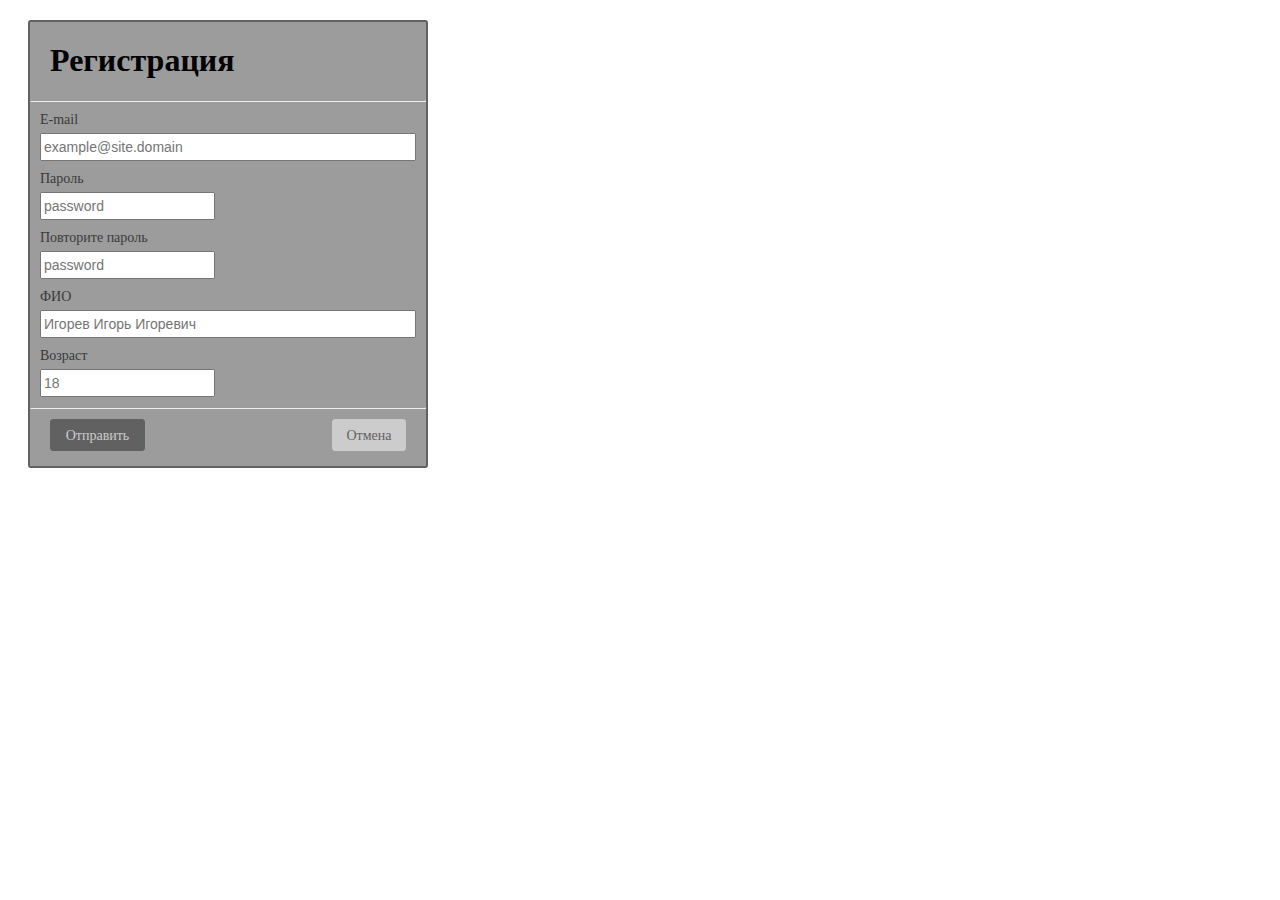
<file: Gasbanov_RB_DDesign2/index.html>
<!DOCTYPE html>
<html lang="ru">
<head>
    <meta charset="UTF-8">
    <meta name="viewport" content="width=device-width, initial-scale=1.0">
    <title>FormforDD</title>
    <link rel="stylesheet" type="text/css" href="style.css">
</head>
<body>
   <div class="form-container">
       <form action="">
        <h2>Регистрация</h2>
        <hr>
           <div class="form-field input-right">
               <label class="email" for="email">E-mail</label>
               <input type="email" name="email" id="email" placeholder="example@site.domain">
           </div>
           <div class="form-field input-right">
            <label for="pass">Пароль</label>
            <input type="password" name="pass" id="pass" placeholder="password">
           </div>
           <div class="form-field input-right">
            <label for="pass">Повторите пароль</label>
            <input type="password" name="pass" id="repeatpass" placeholder="password">
        </div>
           
        <div class="form-field multi-input">
            <label for="fullname">ФИО</label>
            <input type="text" name="full-name" id="name" placeholder="Игорев Игорь Игоревич">
        </div>
        <div class="form-field multi-input">
            <label for="fullname">Возраст</label>
            <input type="number" name="age" id="age" placeholder="18">
        </div>
        <hr>
        <div class="form-field input-right">
            <input class="submit" type="submit" value = "Отправить">
            <input class="reset" type="reset" value = "Отмена">
        </div>
       </form>
   </div> 
</body>
</html>
</file>
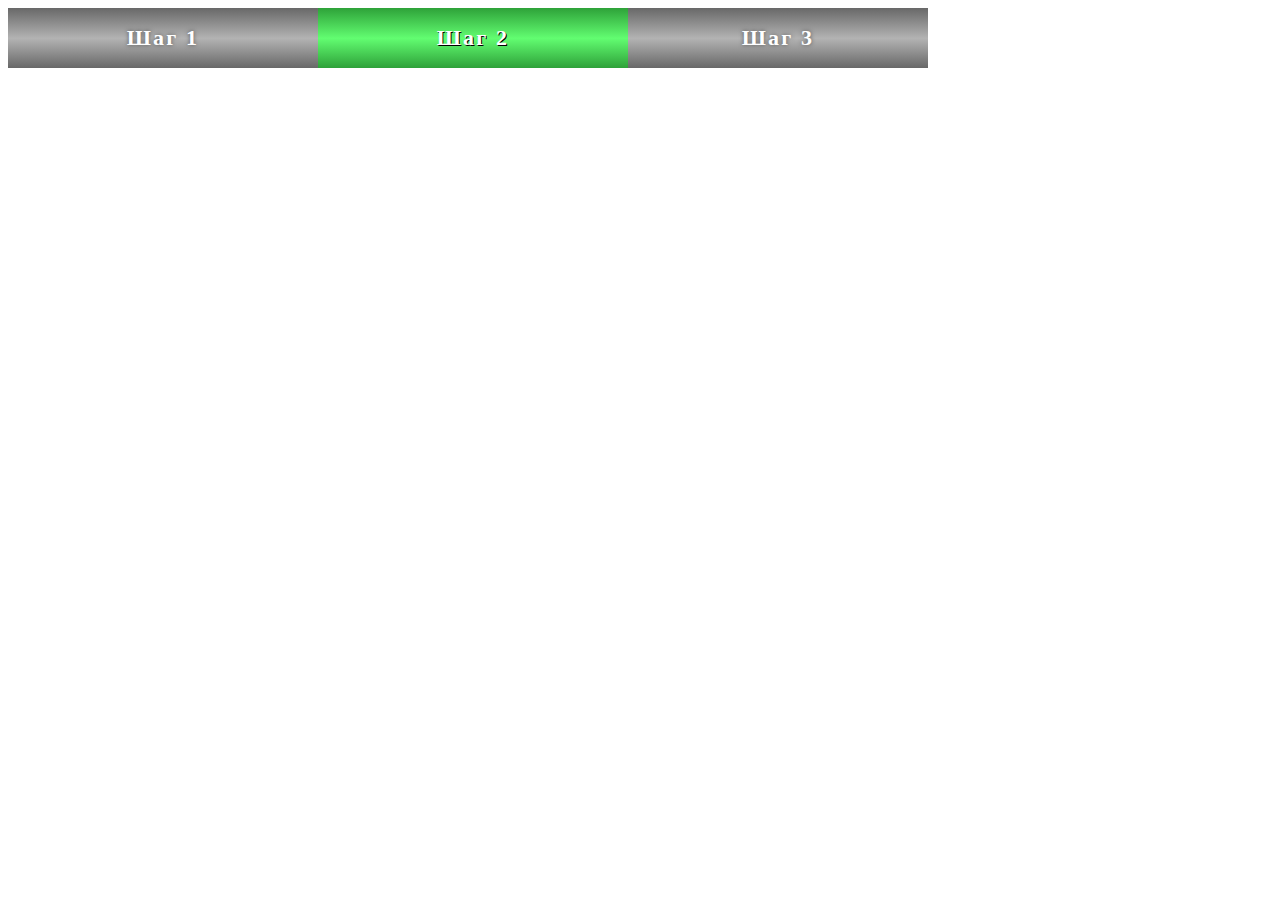
<file: Gasbanov_RB_DDesign3/index.html>
<!DOCTYPE html>
<html lang="ru">
  <head>
    <meta charset="UTF-8" />
    <meta name="viewport" content="width=device-width, initial-scale=1.0" />
    <link rel="stylesheet" type="text/css" href="style.css" />
    <title>DDesign</title>
  </head>
  <body>
    <div class="container">
      <div class="block">Шаг 1</div>
  
      <div class="block">Шаг 2</div>
      <div class="block">Шаг 3</div>
    </div>
  </body>
</html>
</file>
<file: Gasbanov_RB_DDesign2/style.css>
.form-container {
  margin: 20px;

  display: flex;
  flex-direction: column;

  width: 400px;
  height: 448px;

  background: #9c9c9c;
  border: 2px solid #626262;
  box-sizing: border-box;
  border-radius: 3px;
}

.form-field {
  display: flex;
  flex-direction: column;
  margin: 10px;
}

label {
  width: 360px;
  height: 16px;

  font-family: Roboto;
  font-style: normal;
  font-weight: normal;
  font-size: 14px;
  line-height: 16px;

  color: #3a3a3a;
}

h2 {
  position: static;
  width: 360px;
  height: 38px;

  font-family: Roboto;
  font-style: bold;
  font-weight: 700;
  font-size: 32px;
  line-height: 37px;
  /* identical to box height */

  color: #000000;

  /* Inside Auto Layout */

  margin: 20px 20px;
}

hr {
  background: #c4c4c4;
  margin: 0;
  padding: 0;
}

input[type="email"] {
  height: 28px;
  font-size: 14px;
}

input{
  box-sizing: border-box;
  margin-top:5px;
}
input#pass {
  width: 175px;
  height: 28px;
  font-size: 14px;

}
input#repeatpass {
  width: 175px;
  height: 28px;
  font-size: 14px;
}

input#name {
  height: 28px;
  font-size: 14px;
}

input#age {
  width: 175px;
  height: 28px;
  font-size: 14px;
}
.form-field:nth-child(4),
:nth-child(5) {
  display: flex;
  flex-direction: column;
  justify-content: center;
}

.form-field:nth-child(9) {
  display: flex;
  flex-direction: row;
  justify-content: space-between;
}

.submit {
  display: flex;
  flex-direction: column;
  align-items: center;
  padding: 8px 12px;

  width: 95px;
  height: 32px;
  left: 0px;
  top: 0px;

  background: #616161;
  border: 1px solid #616161;
  box-sizing: border-box;
  border-radius: 3px;
  font-family: Roboto;
  font-style: normal;
  font-weight: normal;
  font-size: 14px;
  line-height: 16px;
  text-align: center;

  color: #cccccc;

  /* Inside Auto Layout */

  flex: none;
  order: 0;
  flex-grow: 0;
  margin: 0px 10px;
}

.reset {
  display: flex;
  flex-direction: column;
  align-items: center;
  padding: 8px 12px;

  width: 74px;
  height: 32px;
  right: 0px;
  top: 0px;

  background: #cccccc;
  border: 1px solid #cccccc;
  box-sizing: border-box;
  border-radius: 3px;

  font-family: Roboto;
  font-style: normal;
  font-weight: normal;
  font-size: 14px;
  line-height: 16px;
  text-align: center;

  color: #616161;

  /* Inside Auto Layout */

  flex: none;
  order: 0;
  flex-grow: 0;
  margin: 0px 10px;
}
</file>
<file: Gasbanov_RB_DDesign3/style.css>
.container {
  display: flex;
  width: 920px;
  height: 60px;
}

.block {
 display: flex;
  width: 310px;
  height: 60px;
align-items: center;
justify-content: center;
  background: linear-gradient(180deg, #686868 0%, #b3b3b3 50.52%, #686868 100%);
  font-family: Roboto;
    font-style: normal;
    font-weight: bold;
    font-size: 22px;
    line-height: 26px;

    /* identical to box height */
    
    letter-spacing: 0.1em;
    
    color: #FFFFFF;
  box-sizing: border-box;
    text-shadow: 0px 0px 4px rgba(0, 0, 0, 0.5);
    
}

.block:nth-child(3) {
  width: 300px;
}

.block:nth-child(2) {
  background: linear-gradient(180deg, #2ea239 0%, #62fd71 50.52%, #2ea139 100%);
  text-shadow: black 1px 1px 0;
}



.block:hover{
    background: linear-gradient(180deg, #29d11a 0%, #ffffff 50.52%, #5ab824 50%);
}

.block:active{
    font-size: 32px;
    color: crimson;
}
</file>
